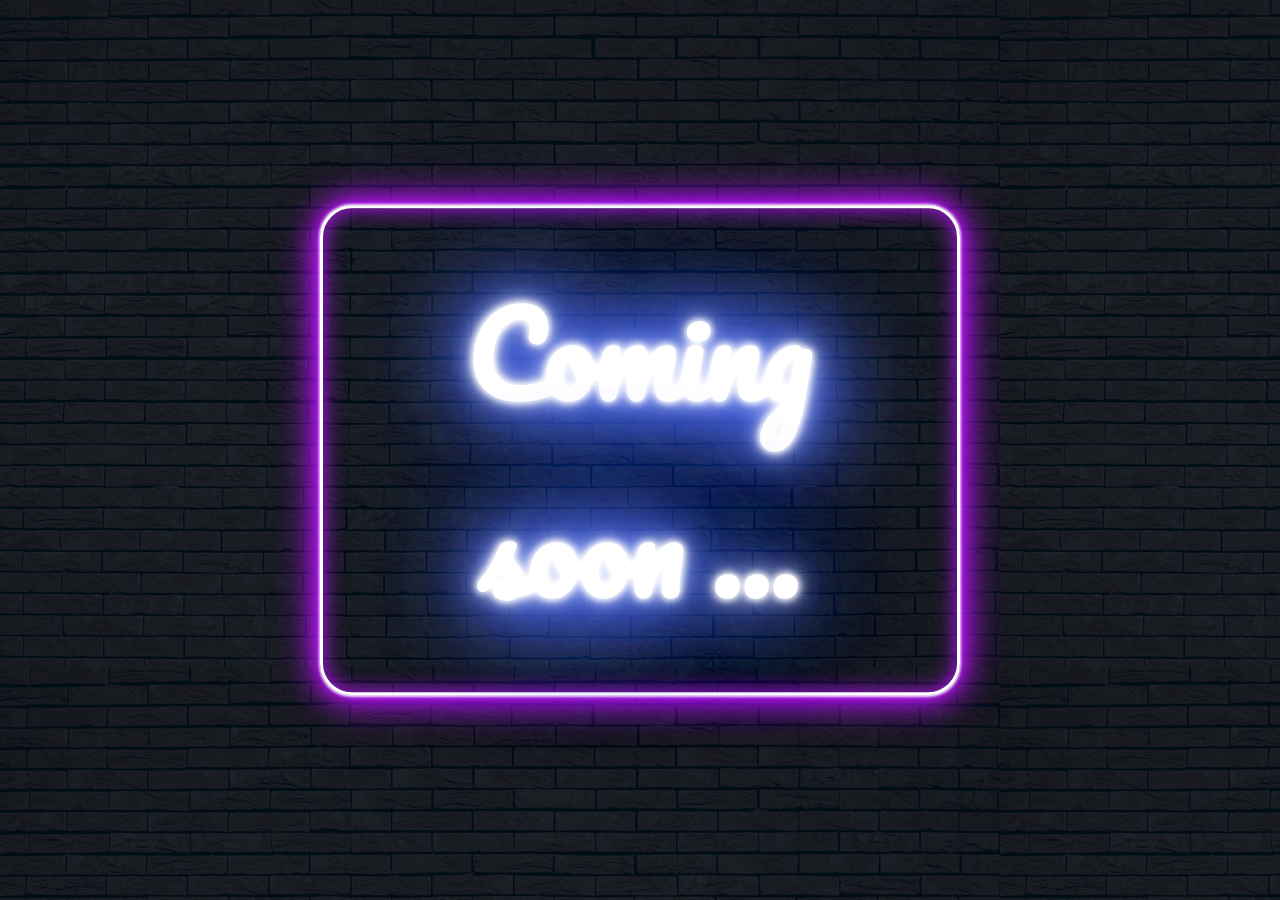
<file: index.html>
<!DOCTYPE html>
<html lang="en">

<head>
    <meta charset="UTF-8">
    <meta http-equiv="X-UA-Compatible" content="IE=edge">
    <meta name="viewport" content="width=device-width, initial-scale=1.0">
    <link rel="stylesheet" href="styles.css">
    <meta name="robots" content="noindex">
    <title>beni.rocks Coming soon ...</title>
</head>

<body>
    <div class="centerbox">
        <h1 class="neonText">Coming soon ...</h1>
    </div>
</body>

</html>
</file>
<file: styles.css>
/* Font Import Pacifico */

@import url('https://fonts.googleapis.com/css2?family=Pacifico&display=swap');

* {
  font-family: 'Pacifico', cursive;
}

body {
  background-image: url(./img/brickwall_edit.png);
}

h1 {
  text-align: center;
  font-size: 7rem;
  animation: pulsate 0.11s ease-in-out infinite alternate;
  /* Border */
  border: 0.2rem solid #fff;
  border-radius: 2rem;
  padding: 0.4em;
  box-shadow: 0 0 0.2rem #fff, 0 0 0.2rem #fff, 0 0 2rem #bc13fe,
    0 0 0.8rem #bc13fe, 0 0 2.8rem #bc13fe, inset 0 0 1.3rem #bc13fe;
}

.topbox {
  position: absolute;
  left: 50%;
  top: 10%;
  -webkit-transform: translate(-50%, -50%);
  transform: translate(-50%, -50%);
}

.centerbox {
  position: absolute;
  left: 50%;
  top: 50%;
  -webkit-transform: translate(-50%, -50%);
  transform: translate(-50%, -50%);
}

@media screen and (max-width: 900px) {
  h1 {
    font-size: 4rem;
  }
}

.neonText {
  color: #fff;
  text-shadow: 0 0 7px #fff, 0 0 10px #fff, 0 0 21px #fff, 0 0 42px #5271ff,
    0 0 82px #5271ff, 0 0 92px #5271ff, 0 0 102px #5271ff, 0 0 151px #5271ff;
}

@keyframes pulsate {
  100% {
    text-shadow: 0 0 4px #fff, 0 0 11px #fff, 0 0 19px #fff, 0 0 40px #5271ff,
      0 0 80px #5271ff, 0 0 90px #5271ff, 0 0 100px #5271ff, 0 0 150px #5271ff;
  }

  0% {
    text-shadow: 0 0 4px #fff, 0 0 10px #fff, 0 0 18px #fff, 0 0 38px #5271ff,
      0 0 73px #5271ff, 0 0 80px #5271ff, 0 0 94px #5271ff, 0 0 140px #5271ff;
  }
}
</file>
